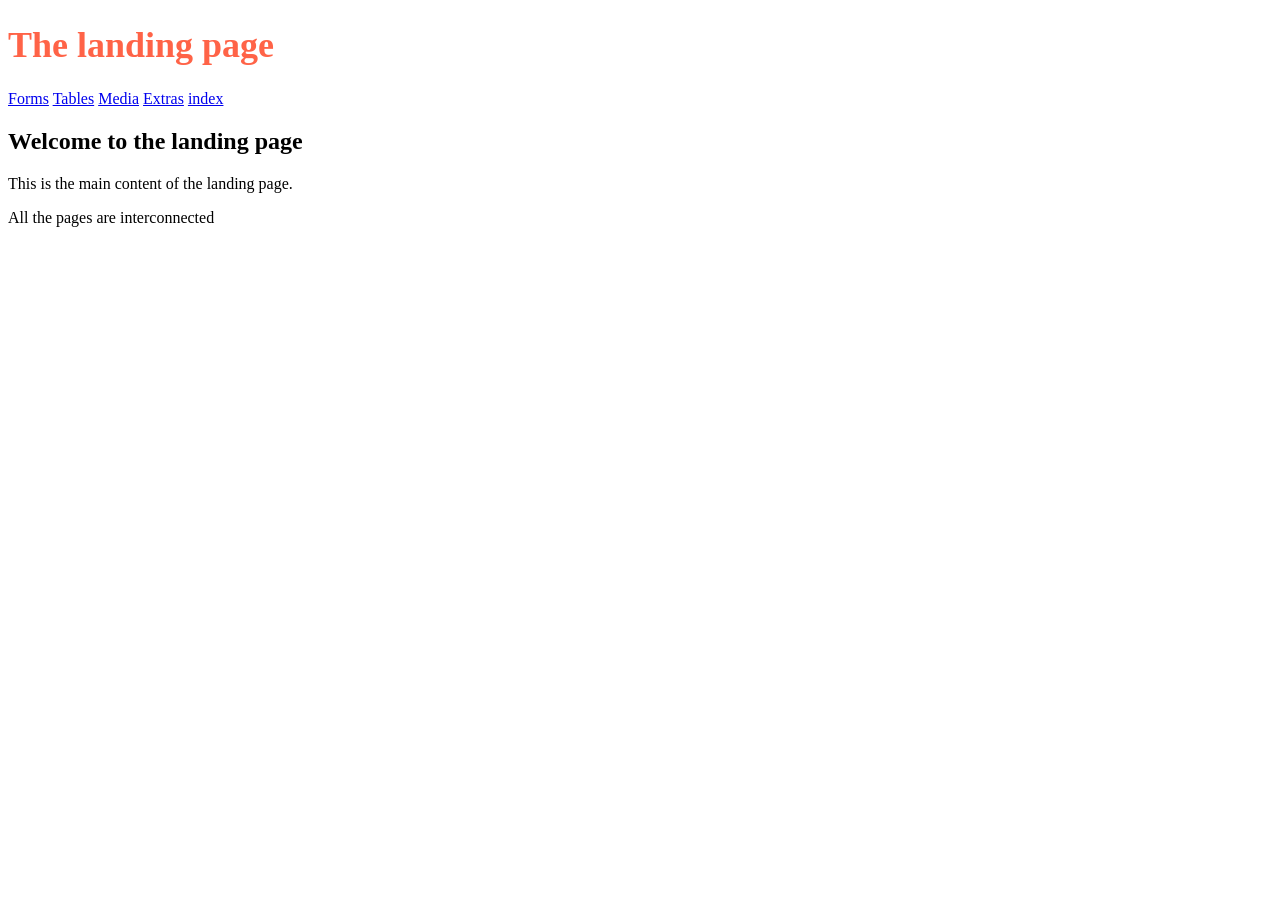
<file: index.html>
<!DOCTYPE html>
<html lang="en">
<head>
    <meta charset="UTF-8">
    <meta name="viewport" content="width=device-width, initial-scale=1.0">
    <title>Document</title>
    <link rel="stylesheet" href="styles/styles.css">
</head>
<body>
    <header>
        <h1>The landing page</h1>
        <nav>
            <a href="forms.html">Forms</a>
            <a href="table.html">Tables</a>
            <a href="media.html">Media</a>
            <a href="extras.html">Extras</a>
            <a href="index.html">index</a>
        </nav>
    </header>
    <main>
        <article>
            <h2>Welcome to the landing page</h2>
            <p>This is the main content of the landing page.</p>
            <p>All the pages are interconnected</p>
        </article>
    </main>
</body>
</html>
</file>
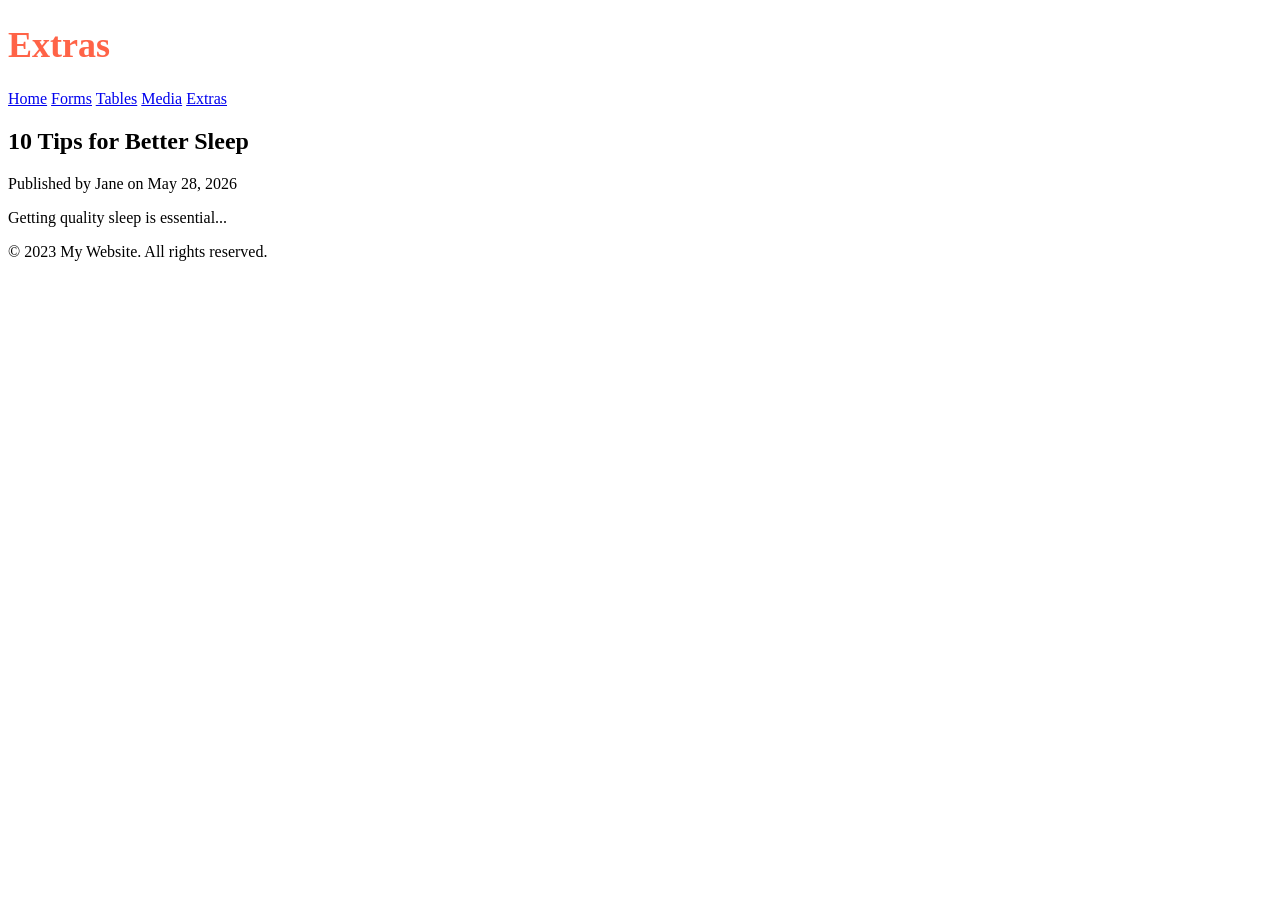
<file: extras.html>
<!DOCTYPE html>
<html lang="en">
<head>
    <meta charset="UTF-8">
    <meta name="viewport" content="width=device-width, initial-scale=1.0">
    <title>extras</title>
    <link rel="stylesheet" href="styles/styles.css">
</head>
<body>
    <header>
        <h1>Extras</h1>
        <nav>
            <a href="index.html">Home</a>
            <a href="forms.html">Forms</a>
            <a href="table.html">Tables</a>
            <a href="media.html">Media</a>
            <a href="extras.html">Extras</a>
        </nav>
    </header>
    <main>
        <article>
            <h2>10 Tips for Better Sleep</h2>
            <p>Published by Jane on May 28, 2026</p>
            <p>Getting quality sleep is essential...</p>
        </article>
    </main>
    <footer>
        <p>&copy; 2023 My Website. All rights reserved.</p>
    </footer>
</body>
</html>
</file>
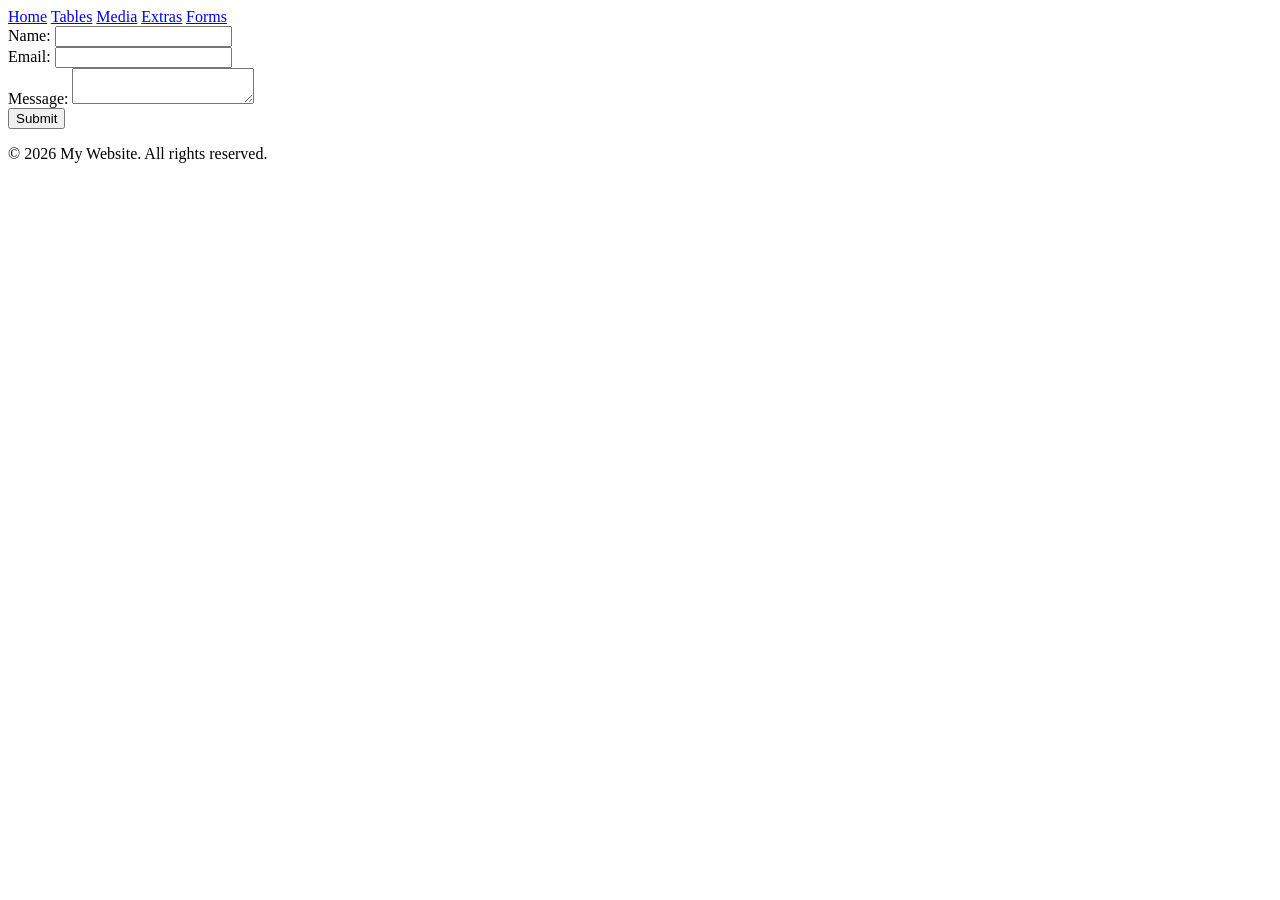
<file: forms.html>
<!DOCTYPE html>
<html lang="en">
<head>
    <meta charset="UTF-8">
    <meta name="viewport" content="width=device-width, initial-scale=1.0">
    <title>Form</title>
    <link rel="stylesheet" href="styles/styles.css">
</head>
<body>
    <header>
        <nav>
            <a href="index.html">Home</a>
            <a href="table.html">Tables</a>
            <a href="media.html">Media</a>
            <a href="extras.html">Extras</a>
            <a href="forms.html">Forms</a>
        </nav>
    </header>
    <main>
        <form>
            <label for="name">Name:</label>
            <input type="text" id="name" name="name">
            <br>
            <label for="email">Email:</label>
            <input type="email" id="email" name="email">
            <br>
            <label for="message">Message:</label>
            <textarea id="message" name="message"></textarea>
            <br>
            <input type="submit" value="Submit">
        </form>
    </main>
    <footer>
        <p>&copy; 2026 My Website. All rights reserved.</p>
    </footer>
</body>
</html>
</file>
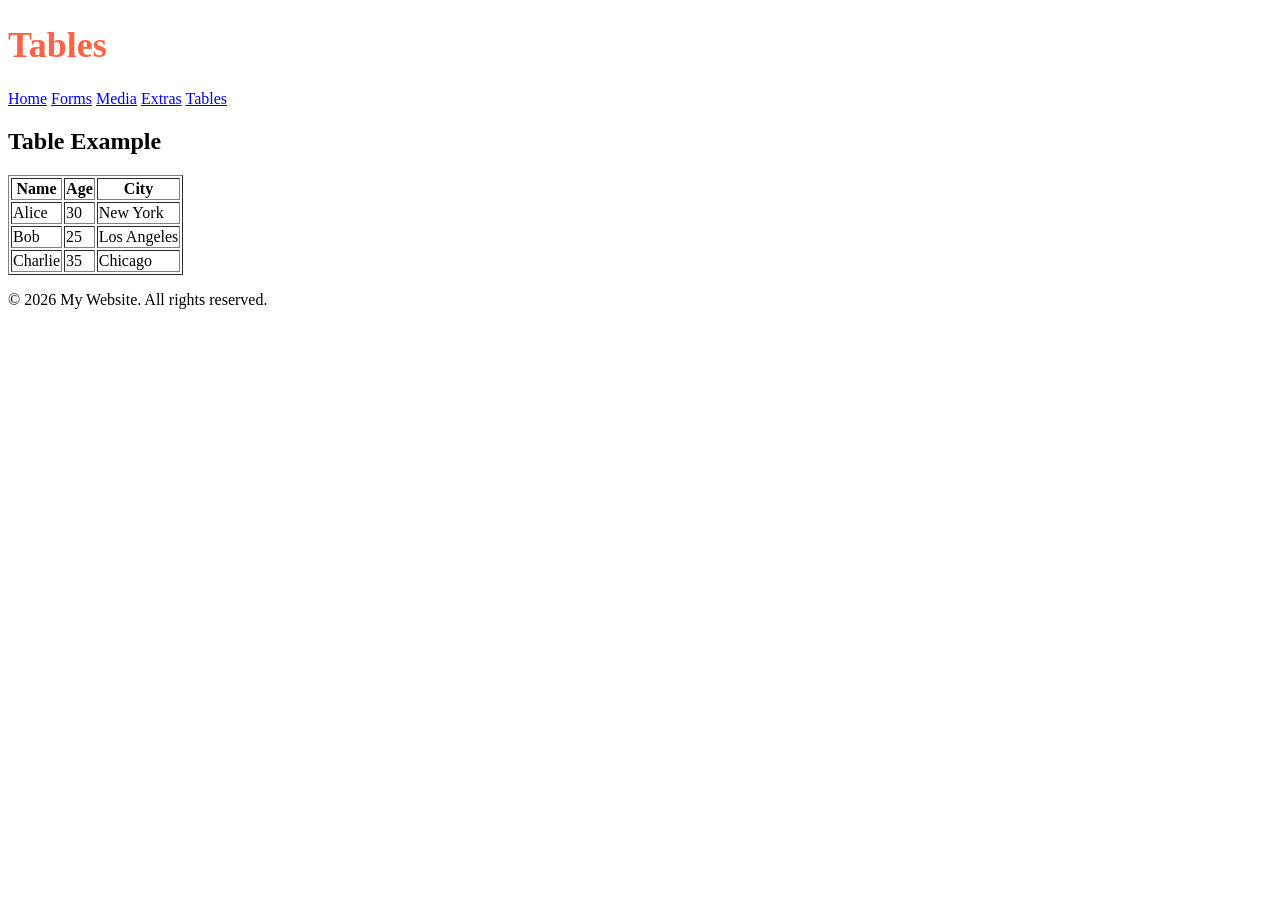
<file: table.html>
<!DOCTYPE html>
<html lang="en">
<head>
    <meta charset="UTF-8">
    <meta name="viewport" content="width=device-width, initial-scale=1.0">
    <title>Tables</title>
    <link rel="stylesheet" href="styles/styles.css">
</head>
<body>
    <header>
        <h1>Tables</h1>
        <nav>
            <a href="index.html">Home</a>
            <a href="forms.html">Forms</a>
            <a href="media.html">Media</a>
            <a href="extras.html">Extras</a>
            <a href="table.html">Tables</a>
        </nav>
    </header>
    <main>
        <article>
            <h2>Table Example</h2>
            <table border="1">
                <tr>
                    <th>Name</th>
                    <th>Age</th>
                    <th>City</th>
                </tr>
                <tr>
                    <td>Alice</td>
                    <td>30</td>
                    <td>New York</td>
                </tr>
                <tr>
                    <td>Bob</td>
                    <td>25</td>
                    <td>Los Angeles</td>
                </tr>
                <tr>
                    <td>Charlie</td>
                    <td>35</td>
                    <td>Chicago</td>
                </tr>
            </table>
        </article>
    </main>
        <footer>
            <p>&copy; 2026 My Website. All rights reserved.</p>
        </footer>
</body>
</html>
</file>
<file: styles/styles.css>
h1 {
  color: tomato;
  font-size: 36px;
}
</file>
